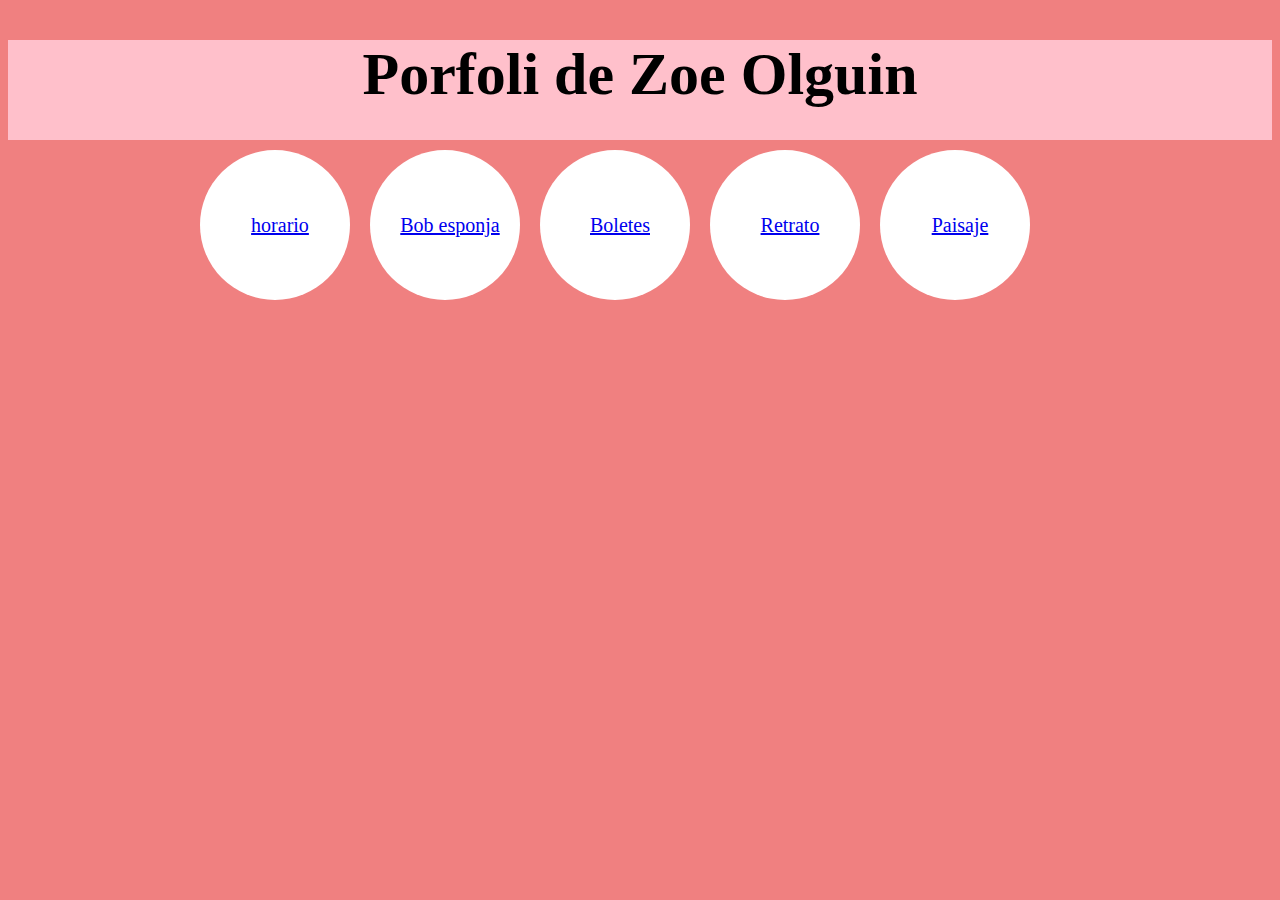
<file: index.html>
<!DOCTYPE html>
<html lang="es" dir="ltr">
  <head>
    <meta charset="utf-8">
    <title> mi porfoli</title>
    <link rel="stylesheet" href="estils.css">
  </head>
  <body>
    <div id="cabecera"><h1>Porfoli de Zoe Olguin</h1></div>
    <div id="contenedor">
      <div class="bolas"><a href="02_Olguim/index.html" target="_blank"><p>horario</p></a></div>
      <div class="bolas"><a href="09_Olguim/index.html" target="_blank"><p>Bob esponja</p></a></div>
      <div class="bolas"><a href="07_Olguim/index.html" target="_blank"><p>Boletes</p></a></div>
      <div class="bolas"><a href="10_olguim 2/index.html" target="_blank"><p>Retrato</p></a></div>
      <div class="bolas"><a href="12_olguim_zoe/index.html" target="_blank"><p>Paisaje</p></a></div>
    </div>
  </body>
</html>
</file>
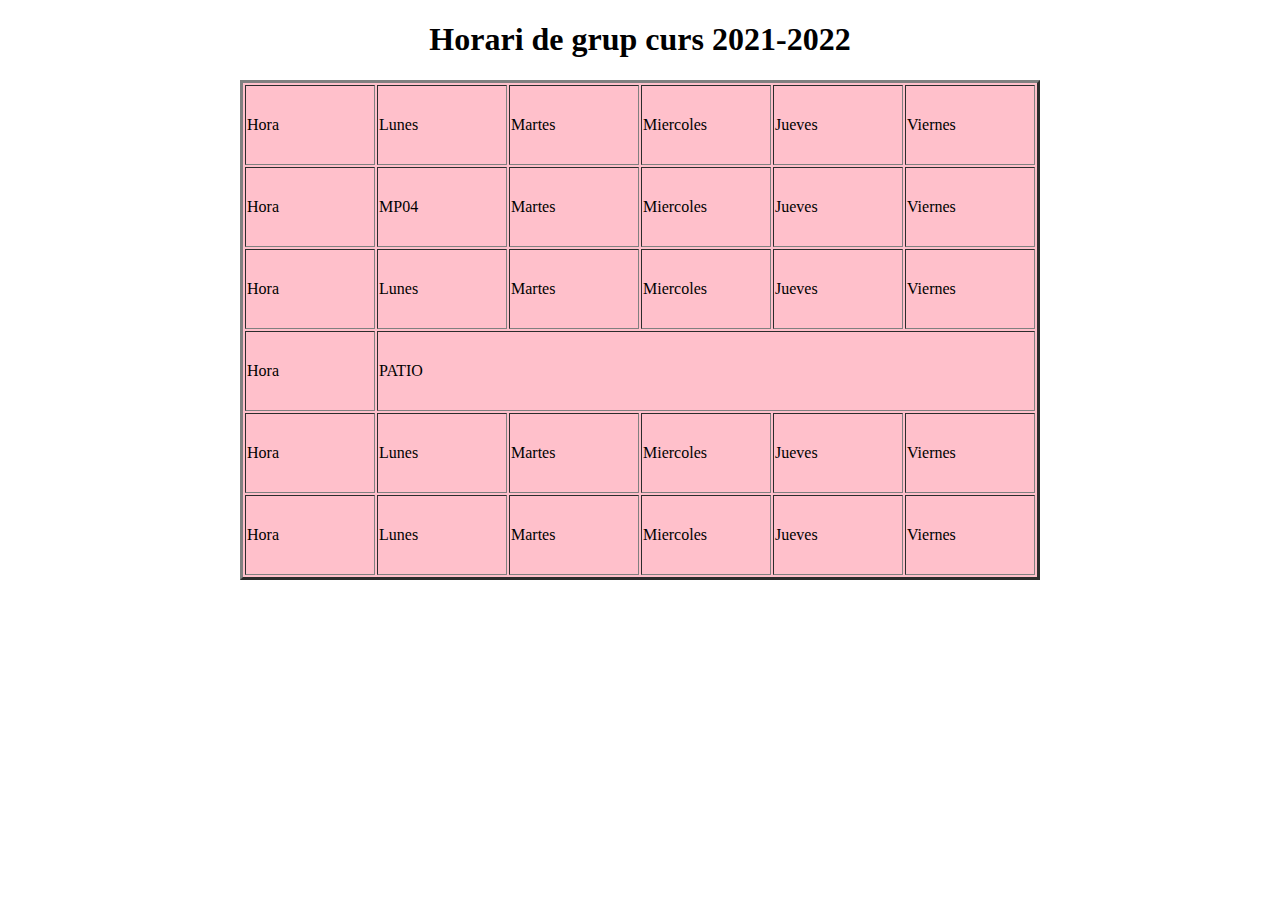
<file: 02_Olguim/index.html>
<!DOCTYPE html>
<html>
  <head>
    <meta charset="utf-8">
    <meta lang="es">
    <meta author="ZOE">
    <title>Horari</title>
  </head>

  <body>
    <h1><center>Horari de grup curs 2021-2022</h1>
      <table bgcolor="pink" width="800px" height="500px" border="3" align="center">
        <tr>
          <td width="15%" height="15%">Hora</td>
          <td width="15%" height="15%">Lunes</td>
          <td width="15%" height="15%">Martes</td>
          <td width="15%" height="15%">Miercoles</td>
          <td width="15%" height="15%">Jueves</td>
          <td width="15%" height="15%">Viernes</td>
        </tr>
        <tr>
          <td width="15%" height="15%">Hora</td>
          <td width="15%" height="15%">MP04</td>
          <td width="15%" height="15%">Martes</td>
          <td width="15%" height="15%">Miercoles</td>
          <td width="15%" height="15%">Jueves</td>
          <td width="15%" height="15%">Viernes</td>
        </tr>
        <tr>
          <td width="15%" height="15%">Hora</td>
          <td width="15%" height="15%">Lunes</td>
          <td width="15%" height="15%">Martes</td>
          <td width="15%" height="15%">Miercoles</td>
          <td width="15%" height="15%">Jueves</td>
          <td width="15%" height="15%">Viernes</td>
        </tr>
        <tr>
          <td width="15%" height="15%">Hora</td>
          <td colspan="5" width="15%" height="15%">PATIO</td>
        </tr>
        <tr>
          <td width="15%" height="15%">Hora</td>
          <td width="15%" height="15%">Lunes</td>
          <td width="15%" height="15%">Martes</td>
          <td width="15%" height="15%">Miercoles</td>
          <td width="15%" height="15%">Jueves</td>
          <td width="15%" height="15%">Viernes</td>
        </tr>
        <tr>
          <td width="15%" height="15%">Hora</td>
          <td width="15%" height="15%">Lunes</td>
          <td width="15%" height="15%">Martes</td>
          <td width="15%" height="15%">Miercoles</td>
          <td width="15%" height="15%">Jueves</td>
          <td width="15%" height="15%">Viernes</td>
        </tr>




      </table>
  </body>
</html>
</file>
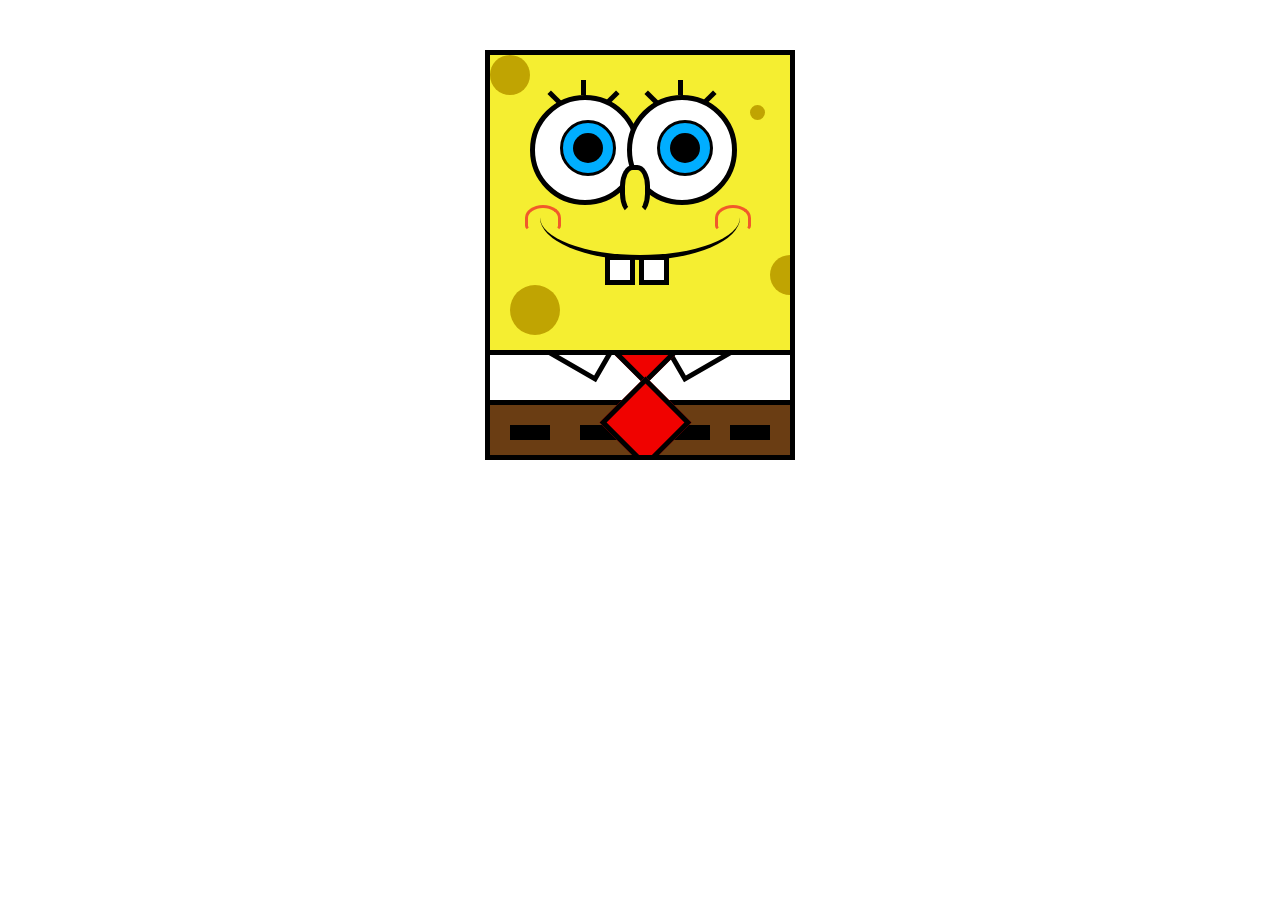
<file: 09_Olguim/index.html>
<!DOCTYPE html>
<html>
  <head>
    <meta lang="es">
    <meta charset="utf-8">
    <meta author="zoe">
    <link rel="stylesheet" href="estils.css">
    <title>bob esponja</title>
  </head>
  <body>
    <div class="body">
      <div class="ojos">
        <div class="ojo">
          <div class="pestanas">
            <div class="pestana primera"></div>
            <div class="pestana segunda"></div>
            <div class="pestana tercera"></div>
          </div>
          <div class="ojo_externo">
            <div class="ojo_interno"></div>
          </div>
        </div>
        <div class="ojo">
          <div class="pestanas">
            <div class="pestana primera"></div>
            <div class="pestana segunda"></div>
            <div class="pestana tercera"></div>
          </div>
          <div class="ojo_externo">
            <div class="ojo_interno"></div>
          </div>
        </div>
      </div>
      <div class="nariz"></div>
      <div class="boca">
        <div class="mejilla primero"></div>
        <div class="dientes">
          <div class="diente"></div>
          <div class="diente"></div>
        </div>
        <div class="mejilla segunda"></div>
      </div>
      <div class="poro primero"></div>
      <div class="poro segunda"></div>
      <div class="poro tercera"></div>
      <div class="poro cuarto"></div>
      <div class="poro quinto"></div>
      <div class="camisa">
        <div class="cuello primero"></div>
        <div class="corbata">
          <div class="cuello_corbata"></div>
        </div>
        <div class="cuello segundo"></div>
      </div>
      <div class="cola_corbata"></div>
      <div class="pantalones">
        <div class="cinturon primero"></div>
        <div class="cinturon segunda"></div>
        <div class="cinturon tercera"></div>
        <div class="cinturon cuatro"></div>
      </div>
    </div>
  </body>
</html>
</file>
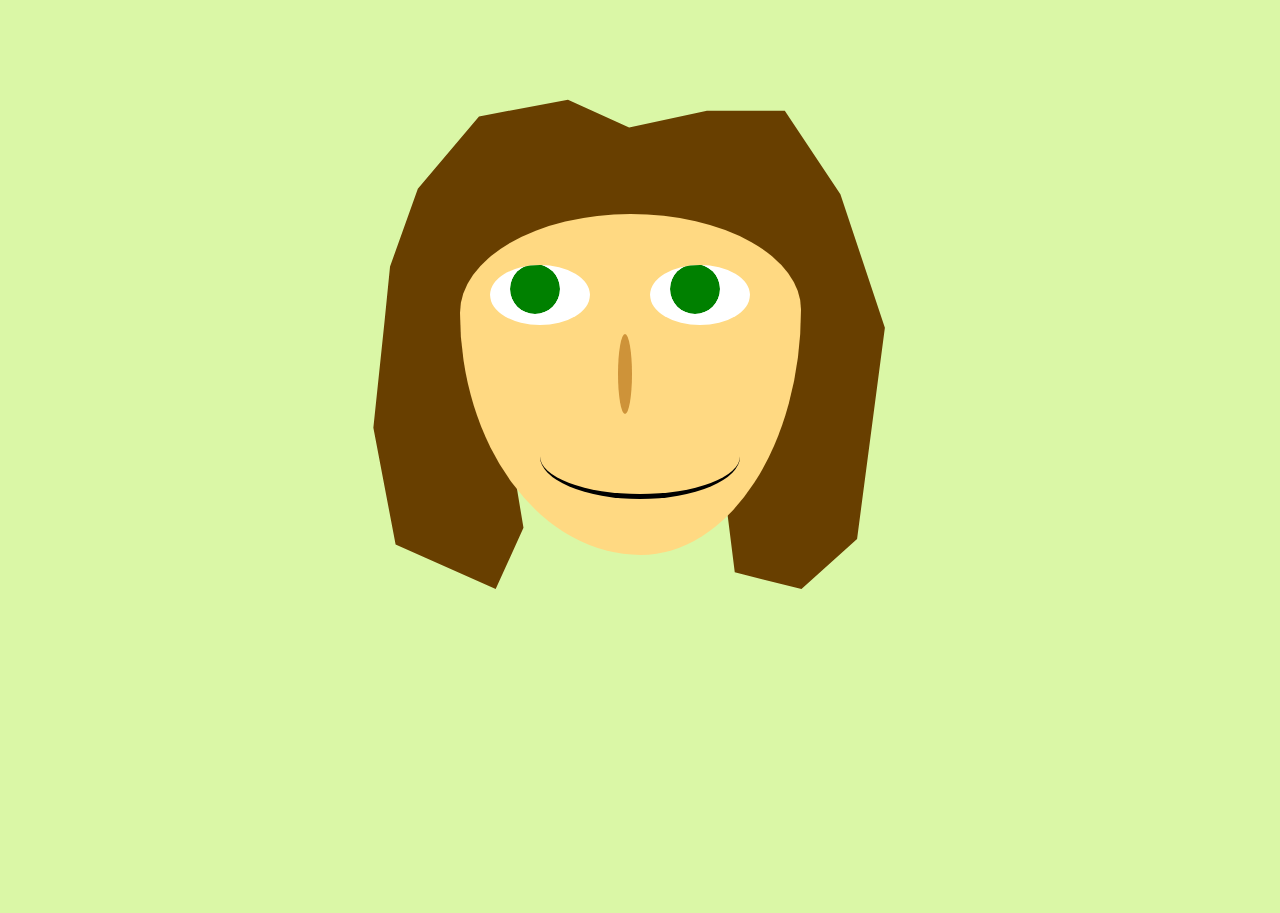
<file: 10_olguim 2/index.html>
<!DOCTYPE>
<html>
  <head>
    <meta lang="es">
    <meta charset="utf-8">
    <meta author="zoe">
    <title>cara</title>
    <link rel="stylesheet" href="estils.css">
  </head>
  <body>
<div id="contenedor">
    <div id="pelo"></div>
      <div id="cara">
          <div  class="ojos" id="ojoderecho">
            <div id="pupila"></div>
          </div>
          <div class="ojos" id="ojoizquierdo">
              <div id="pupila"></div>
          </div>

        <div id="nariz"></div>
        <div id="boca"></div>
      </div>
</div>
  </body>
</html>
</file>
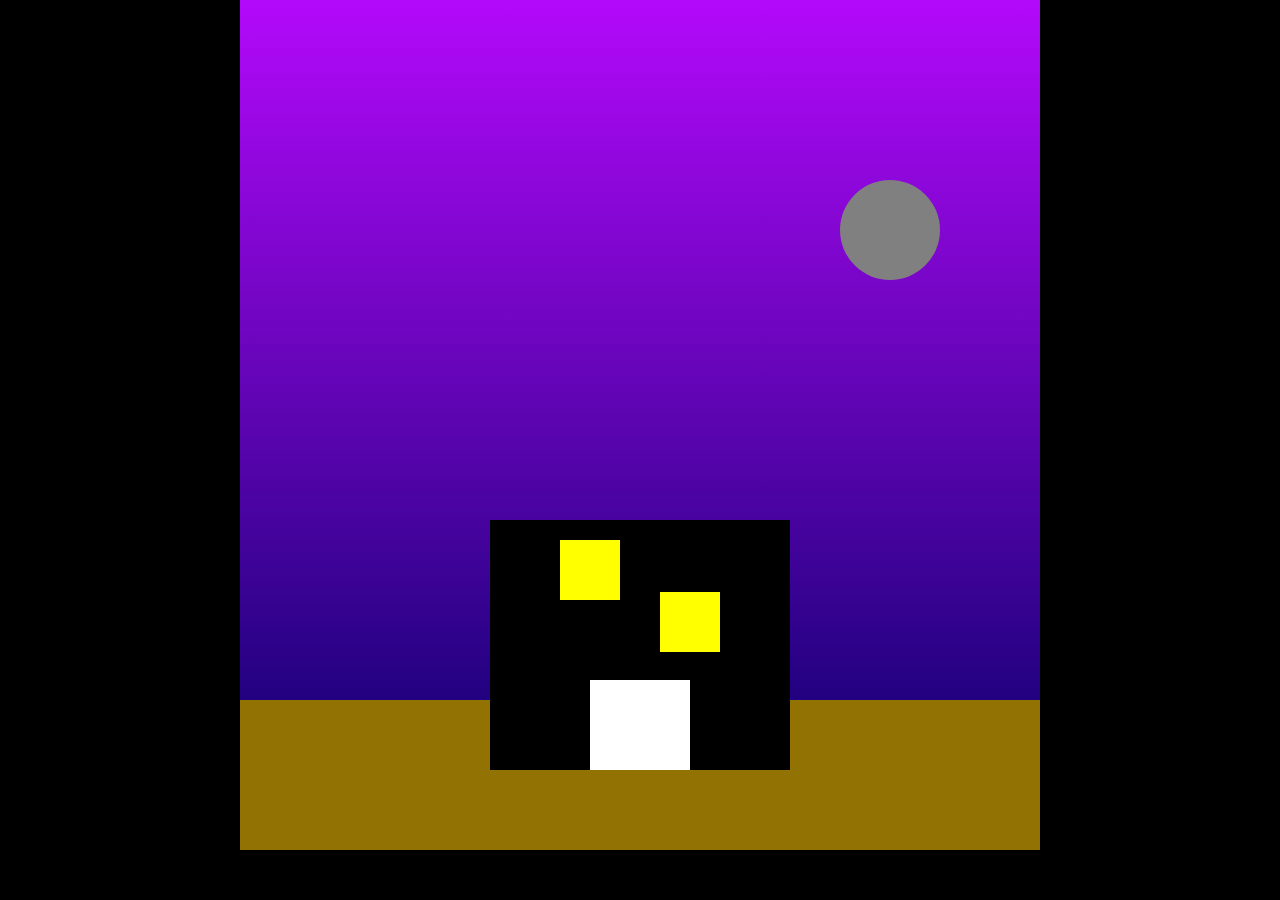
<file: 12_olguim_zoe/index.html>
<!DOCTYPE>
<html>
  <head>
    <meta charset="utf-8">
    <meta lang="es">
    <meta author="zoe">
    <title>Paisaje</title>
    <link rel="stylesheet" href="estils.css">
  </head>

  <body>

    <div id="cuadrado">

      <div id="luna"></div>
      <div id="suelo"></div>

      <div id="casita">
        <div class="ventana uno"></div>
        <div class="ventana dos"></div>
        <div id="puerta"></div>
      </div>

    </div>

  </body>
</html>
</file>
<file: estils.css>
body{
  background: lightcoral;
}
#cabecera h1{
font-size: 60px;
}

#cabecera{
  width: auto;
  height: 100px;
  background-color: pink;
}

#contenedor{
  width: 1000px;
  width: 900px;
  height: 700px;
  margin: 0 auto;
}

h1{
  font-family:'Lobster' , cursive;
  text-align: center;
}

p{
 line-height: 110px;
 margin-left: 10px;
 font-size:20px;
 text-align: center;
}

.bolas{
  width: 150px;
  height: 150px;
  background-color: white;
  border-radius: 50%;
  margin:10px;
  float:left;
}
</file>
<file: 09_Olguim/estils.css>
.body{
  background-color: #f5EE31;
  width: 300px;
  height: 400px;
  border: 5px solid #000;
  position:relative;
  margin: 50px auto;
  overflow: hidden;
}

/*ojos*/
.ojos{
  position: absolute;
  left: 40px;
  top: 40px;
  width:210px;
  z-index: 10px;
}
.ojo{
  background: #fff;
  position: relative;
  border: 5px solid #000;
  width: 100px;
  height: 100px;
  margin-right: -17px;
  display: inline-block;
  border-radius: 50%;
}
.ojo_externo{
  width: 50px;
  height: 50px;
  border-radius: 50%;
  position: absolute;
  top: 20px;
  left: 25px;
  background: #00AEFF;
  border: 3px solid #000;
}
.ojo_interno{
  width: 30px;
  height: 30px;
  background: #000;
  border-radius: 50%;
  position: relative;
  top: 10px;
  left: 10px;
}

.pestanas{
  position: relative;
  bottom: 24px;
  left: 12px;
}
.pestana{
  width: 15px;
  height: 5px;
  background: #000;
  display: inline-block;
  -moz-transform: rotate(90deg);
  -webkit-transform: rotate(90deg);
  -o-transform: rotate(90deg);
  -ms-transform: rotate(90deg);
  transform: rotate(90deg);
  margin-right: 10px;
}
.pestana.primera{
  position: relative;
  top: 10px;
  -moz-transform: rotate(45deg);
  -webkit-transform: rotate(45deg);
  -o-transform: rotate(45deg);
  -ms-transform: rotate(45deg);
  transform: rotate(45deg);
}
.pestana.tercera{
  position: relative;
  top: 10px;
  -moz-transform: rotate(-45deg);
  -webkit-transform: rotate(-45deg);
  -o-transform: rotate(-45deg);
  -ms-transform: rotate(-45deg);
  transform: rotate(-45deg);
}

/*nariz*/
.nariz{
  width: 20px;
  height: 40px;
  background: #f5EE31;
  position: absolute;
  top:110px;
  left: 130px;
  border: 5px solid #000;
  z-index: 10;
  border-bottom: 5px solid transparent;
  border-radius: 42.5%;
}

/*boca*/
.boca{
  width: 200px;
  height: 80px;
  background: transparent;
  position: absolute;
  top: 120px;
  left: 50px;
  border-radius: 50%;
  z-index: 10px;
  border-bottom: 5px solid #000;
}

.dientes{
  position: relative;
  top: 80px;
  left: 65px;
}
.diente{
  width: 20px;
  height: 20px;
  background: #fff;
  border: 5px solid #000;
  display: inline-block;
}

.mejilla{
  width: 30px;
  height: 20px;
  background: transparent;
  position: absolute;
  top: 30px;
  border: 3px solid #f1592A;
  border-bottom: 3px solid transparent;
  border-radius: 50% 50% 20% 20%;
}
.mejilla.primero{
  left: -15px;
}
.mejilla.segunda{
  left: 175px;
}

/*camisa*/
.camisa{
  width: 100%;
  height: 50px;
  position: absolute;
  background: #fff;
  bottom: 50px;
  border-top: 5px solid #000;
  z-index: 10;
  overflow: hidden;
}

.cuello{
  width: 50px;
  height: 30px;
  position: absolute;
  background: #fff;
  top: -25px;
  border: 5px solid #000;
  -moz-transform: rotate(30deg);
  -webkit-transform: rotate(30deg);
  -o-transform: rotate(30deg);
  -ms-transform: rotate(30deg);
  transform: rotate(30deg);
}
.cuello.primero{
  left: 60px;
}
.cuello.segundo{
  left: 180px;
  -moz-transform: rotate(-30deg);
  -webkit-transform: rotate(-30deg);
  -o-transform: rotate(-30deg);
  -ms-transform: rotate(-30deg);
  transform: rotate(-30deg);
}
.cuello_corbata{
  width: 40px;
  height: 40px;
  background: #f00200;
  border: 5px solid #000;
  position: absolute;
  left: 130px;
  bottom: 30px;
  z-index: 50;
  -moz-transform: rotate(45deg);
  -webkit-transform: rotate(45deg);
  -o-transform: rotate(45deg);
  -ms-transform: rotate(45deg);
  transform: rotate(45deg);
}

.cola_corbata{
    width: 55px;
    height: 55px;
    background: #f00200;
    border: 5px solid #000;
    position: absolute;
    left: 123px;
    bottom: 0;
    z-index: 50;
    -moz-transform: rotate(45deg);
    -webkit-transform: rotate(45deg);
    -o-transform: rotate(45deg);
    -ms-transform: rotate(45deg);
    transform: rotate(45deg);
}

/*pantalones*/
.pantalones{
  width: 100%;
  height: 50px;
  background: #6a3d13;
  position: absolute;
  bottom: 0%;
  border-top: 5px solid #000;
  z-index: 10;
}

.cinturon{
  width: 40px;
  height: 15px;
  position: absolute;
  top: 20px;
  background: #000;
}
.cinturon.primero{
  left: 20px;
}
.cinturon.segunda{
  left: 90px;
}
.cinturon.tercera{
  right: 80px;
}
.cinturon.cuatro{
  right: 20px;
}

/*poros*/
.poro{
  background: #c0a402;
  height: 40px;
  width: 40px;
  position: absolute;
  border-radius: 50%;
  z-index: 1;
}
.poro.primero{
  top: 230px;
  left: 20px;
  height: 50px;
  width: 50px;
}
.poro.segunda{
  top: 200px;
  left: 280px;
}
.poro.tercera{
  top: 50px;
  left: 260px;
  height: 15px;
  width: 15px;
}
.poro.cuarto{
  top: 300px;
  left: 50px;
  height: 30px;
  width: 30px;
}
</file>
<file: 10_olguim 2/estils.css>
body{
  background:#DAF7A6;
}
#contenedor{
  width: 600px;
  margin: 0 auto;
}

#pelo{
  width:556px;
  height: 556px;
  background-color: #683F00;
  clip-path: polygon(10% 92%, 6% 71%, 8% 52%, 9% 42%, 14% 28%, 25% 15%, 41% 12%, 52% 17%, 66% 14%, 80% 14%, 90% 29%, 98% 53%, 93% 91%, 83% 100%, 71% 97%, 69% 81%, 82% 56%, 70% 46%, 56% 33%, 43% 40%, 35% 47%, 33% 55%, 30% 71%, 33% 89%, 28% 100%);
  position: relative;
  top:25px;
}

#cara{
margin-left:100px;
position:relative;
top:-350px;
width:341px;
height:341px;
left: 20px;
background:#FFD982;
border-radius: 50% 50% 47% 53% / 29% 28% 72% 71% ;
}

.ojos{
  z-index: 1;
  width: 100px;
  height: 100px;
  border-radius: 50%;
  background: white;
  clip-path: ellipse(50% 30% at 50% 51%);
  float: left;
  margin: 30px;
}

#ojoderecho{
  left:10;
  top:80;
}

#ojoizquierdo{
 left:10;
 top:30;
}

#pupila{
  border-radius: 50%;
  background: green;
  width: 50px;
  height: 50px;
  position: relative;
  left:20px;
  top: 20px;
  clip-path: circle(50% at 50% 50%);
}

#nariz{
  background: #CE9339;
  width: 70px;
  height: 80px;
  position: relative;
  left:130px;
  top:120px;
  clip-path: ellipse(10% 50% at 50% 50%);
}

#boca{
  width: 200px;
  height: 80px;
  background: transparent;
  position: absolute;
  top: 200px;
  left: 80px;
  border-radius: 50%;
  z-index: 10px;
  border-bottom: 5px solid #000;
}
</file>
<file: 12_olguim_zoe/estils.css>
*{
  margin: 0 auto;
  padding: 0 auto;
  z-index: 5 ;
}

body{
background: black;
}

#luna{
  height:100px;
  width: 100px;
  border-radius: 50%;
  background-color: grey;
  left:250px;
  top:180px;
  position: relative;
  animation: luna 3s infinite linear;
}
@keyframes luna {
  0%{
    transform: translateY(0px);
  }
  100%{
    transform: translateY(500px);
  }
}

#cuadrado{
height: 800px;
width: 800px;
background: rgb(13,0,110);
background: linear-gradient(0deg, rgba(13,0,110,1) 0%, rgba(179,9,250,1) 100%);
animation: cuadrado 4s infinite;
}

@keyframes cuadrado {
  0%{background: rgb(48,35,144);
background: linear-gradient(0deg, rgba(48,35,144,1) 0%, rgba(179,9,250,1) 100%);}
    100%{background: rgb(13,0,110);
background: linear-gradient(0deg, rgba(13,0,110,1) 84%, rgba(179,9,250,1) 100%);}
}
#suelo{
  background: #937204;
  height:150px ;
  width:800px ;
  position: fixed;
  top:700px;
}

#casita{
 background-color: black;
 height:250px ;
 width:300px;
 position:relative;
 top:420px;
}

.ventana{
  background-color: yellow;
  height: 60px;
  width: 60px;
  position: relative;
}

.ventana.uno{
  left:-50px;
  top:20px;
}

.ventana.dos{
  left:50;
  top:12;
}

#puerta{
  background-color: white;
  height: 90px;
  width: 100px;
  top:40px;
  position: relative;
}

.petalo{
  position: relative;
  height:20px;
  width:20px;
  background-color: #CE2FE5;
  border-radius:26% 74% 0% 100% / 21% 100% 0% 79% ;
}

@keyframes flor{
  0% {transform: rotate(0deg);}
  100% {transform: rotate(360deg);}
}
</file>
